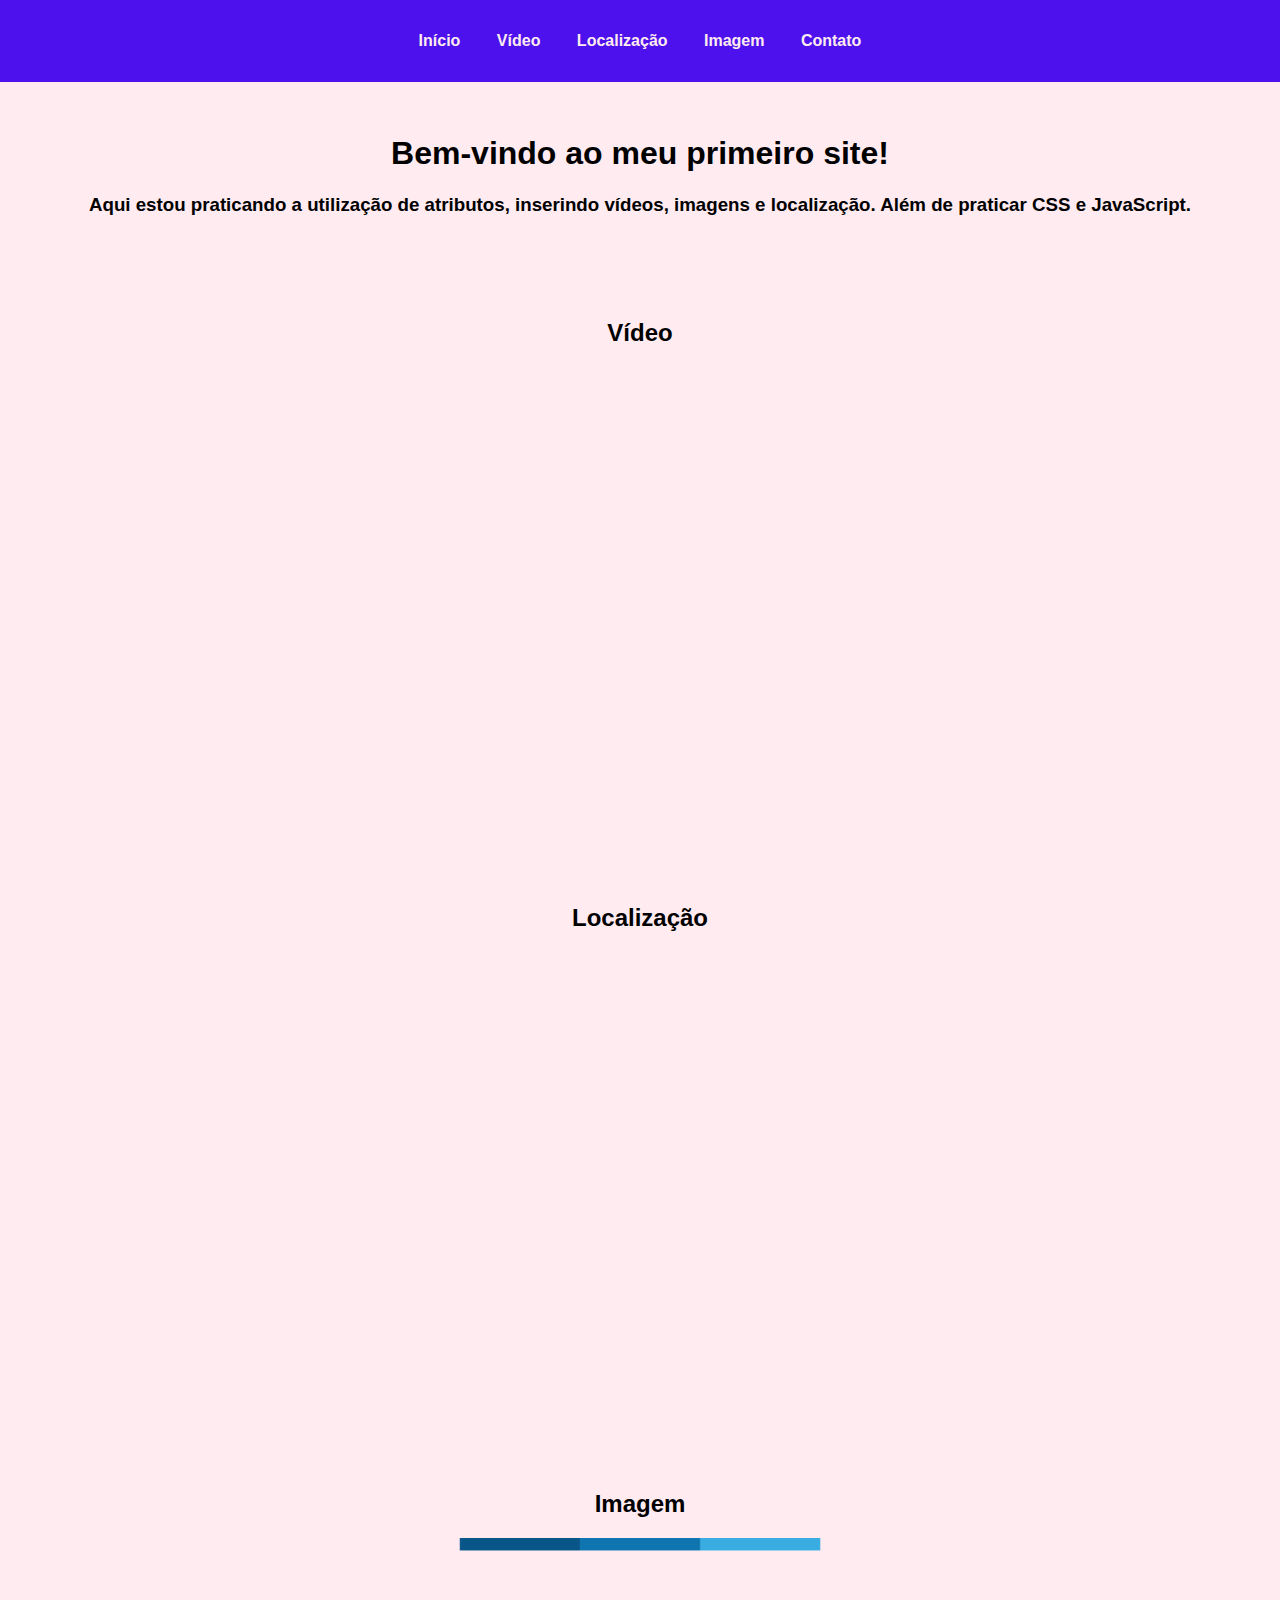
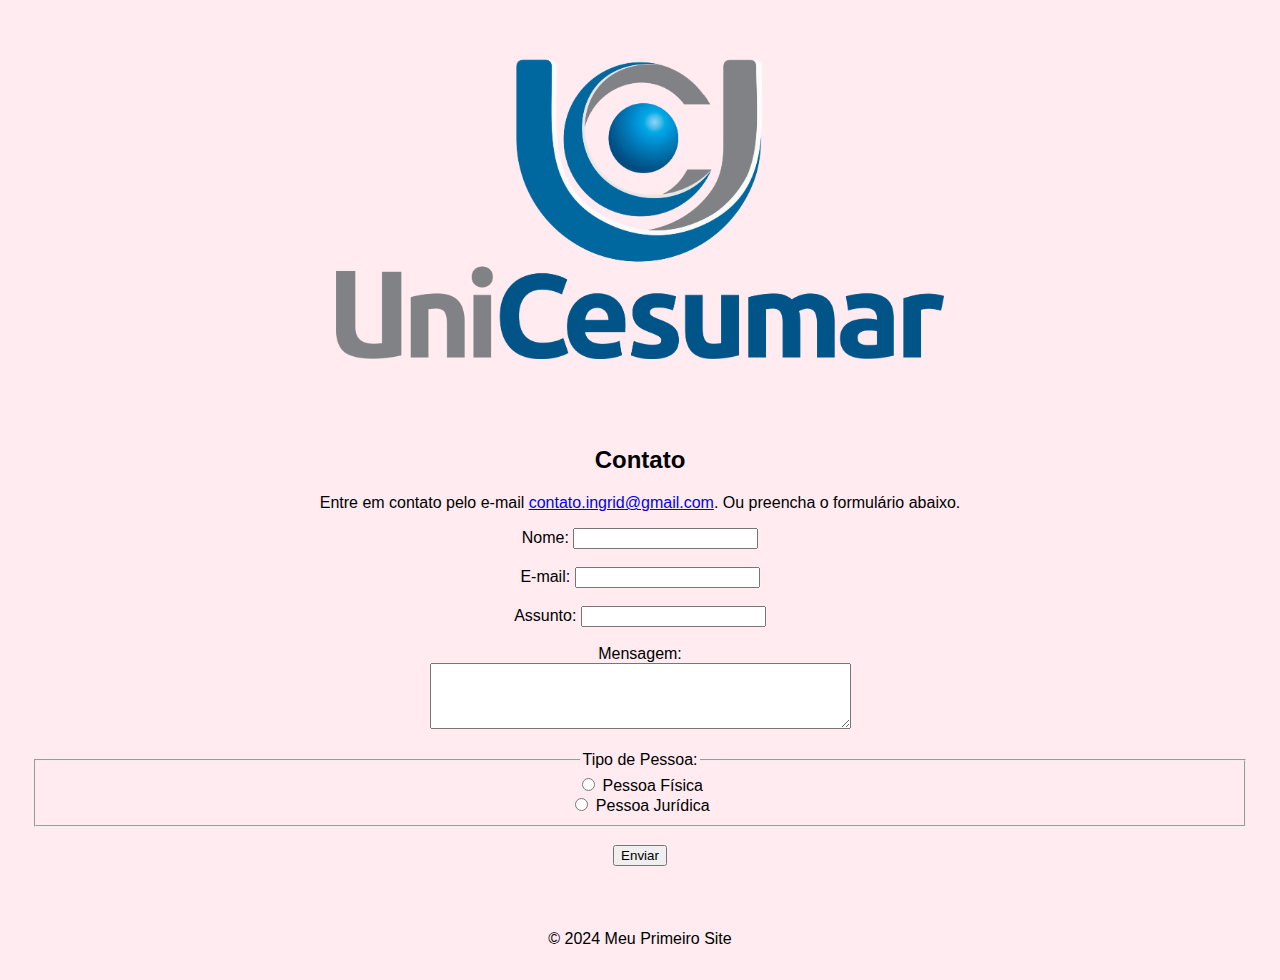
<file: index.html>
<!DOCTYPE html>
<html lang="pt-BR">
<head>
    <!-- Definição do conjunto de caracteres para garantir a correta exibição de caracteres especiais -->
    <meta charset="UTF-8">
    <!-- Configuração da visualização para dispositivos móveis, ajustando a escala da página -->
    <meta name="viewport" content="width=device-width, initial-scale=1.0">
    <!-- Título da página que aparece na aba do navegador -->
    <title>Meu Primeiro Site</title>
    <!-- Link para o arquivo de estilo CSS que define o visual do site -->
    <link rel="stylesheet" href="style.css">
</head>
<body>
    <!-- Cabeçalho do site, geralmente contém a navegação principal -->
    <header>
        <nav>
            <!-- Lista de itens de navegação -->
            <ul>
                <!-- Cada item de navegação é um link para uma seção específica da página -->
                <li><a href="#home">Início</a></li>
                <li><a href="#video">Vídeo</a></li>
                <li><a href="#localizacao">Localização</a></li>
                <li><a href="#imagem">Imagem</a></li>
                <li><a href="#contato">Contato</a></li>
            </ul>
        </nav>
    </header>

    <!-- Seção do site com id "home", que pode ser referenciado pelos links de navegação -->
    <section id="home">
        <!-- Título principal da seção -->
        <h1>Bem-vindo ao meu primeiro site!</h1>
        <!-- Subtítulo com uma breve descrição -->
        <h3>Aqui estou praticando a utilização de atributos, inserindo vídeos, imagens e localização. Além de praticar CSS e JavaScript.</h3>
    </section>

    <!-- Seção do site com id "video" -->
    <section id="video">
        <!-- Título da seção -->
        <h2>Vídeo</h2>
        <!-- Contêiner para o vídeo -->
        <div class="video-container">
            <!-- Embedding de um vídeo do YouTube usando um iframe -->
            <iframe width="560" height="315" src="https://www.youtube.com/embed/tJugko3iO0o?si=uyVdCp_SEVhWrRZM" title="YouTube video player" frameborder="0" allow="accelerometer; autoplay; clipboard-write; encrypted-media; gyroscope; picture-in-picture; web-share" referrerpolicy="strict-origin-when-cross-origin" allowfullscreen></iframe>
        </div>
    </section>

    <!-- Seção do site com id "localizacao" -->
    <section id="localizacao">
        <!-- Título da seção -->
        <h2>Localização</h2>
        <!-- Contêiner para o mapa -->
        <div class="map-container">
            <!-- Embedding de um mapa do Google Maps usando um iframe -->
            <iframe src="https://www.google.com/maps/embed?pb=!1m18!1m12!1m3!1d3536.0668793191176!2d-48.553152124536844!3d-27.591456076249177!2m3!1f0!2f0!3f0!3m2!1i1024!2i768!4f13.1!3m3!1m2!1s0x952739f4ae7bd09d%3A0x2a330578f0c05c4b!2sUniCesumar%20FLORIAN%C3%93POLIS!5e0!3m2!1spt-BR!2sbr!4v1722620735575!5m2!1spt-BR!2sbr" width="600" height="450" style="border:0;" allowfullscreen="" loading="lazy" referrerpolicy="no-referrer-when-downgrade"></iframe>        </div>
    </section>

    <!-- Seção do site com id "imagem" -->
    <section id="imagem">
        <!-- Título da seção -->
        <h2>Imagem</h2>
        <!-- Imagem inserida na seção -->
        <img src="unicesumar.png" alt="Imagem de exemplo">
    </section>

    <!-- Seção do site com id "contato" -->
    <section id="contato">
        <!-- Título da seção -->
        <h2>Contato</h2>
        <!-- Texto com um link para enviar um e-mail -->
        <p>Entre em contato pelo e-mail <a href="mailto:contato.ingrid@gmail.com">contato.ingrid@gmail.com</a>. Ou preencha o formulário abaixo.</p>
    
        <!-- Formulário de contato -->
        <form action="mailto:contato@exemplo.com" method="post" enctype="text/plain">
            <!-- Campo para o nome do remetente -->
            <label for="nome">Nome:</label>
            <input type="text" id="nome" name="nome" required><br><br>
    
            <!-- Campo para o e-mail do remetente -->
            <label for="email">E-mail:</label>
            <input type="email" id="email" name="email" required><br><br>
    
            <!-- Campo para o assunto da mensagem -->
            <label for="assunto">Assunto:</label>
            <input type="text" id="assunto" name="assunto" required><br><br>
    
            <!-- Campo para a mensagem -->
            <label for="mensagem">Mensagem:</label><br>
            <textarea id="mensagem" name="mensagem" rows="4" cols="50" required></textarea><br><br>
    
            <!-- Opções para selecionar se é pessoa física ou jurídica -->
            <fieldset>
                <legend>Tipo de Pessoa:</legend>
                <label>
                    <input type="radio" name="tipo_pessoa" value="fisica" required>
                    Pessoa Física
                </label><br>
                <label>
                    <input type="radio" name="tipo_pessoa" value="juridica">
                    Pessoa Jurídica
                </label>
            </fieldset><br>
    
            <!-- Botão de envio do formulário -->
            <input type="submit" value="Enviar">
        </form>
    </section>

    <!-- Rodapé do site com informações de direitos autorais -->
    <footer>
        <p>&copy; 2024 Meu Primeiro Site</p>
    </footer>

    <!-- Link para o arquivo JavaScript que pode adicionar interatividade ao site -->
    <script src="script.js"></script>

</body>
</html>
</file>
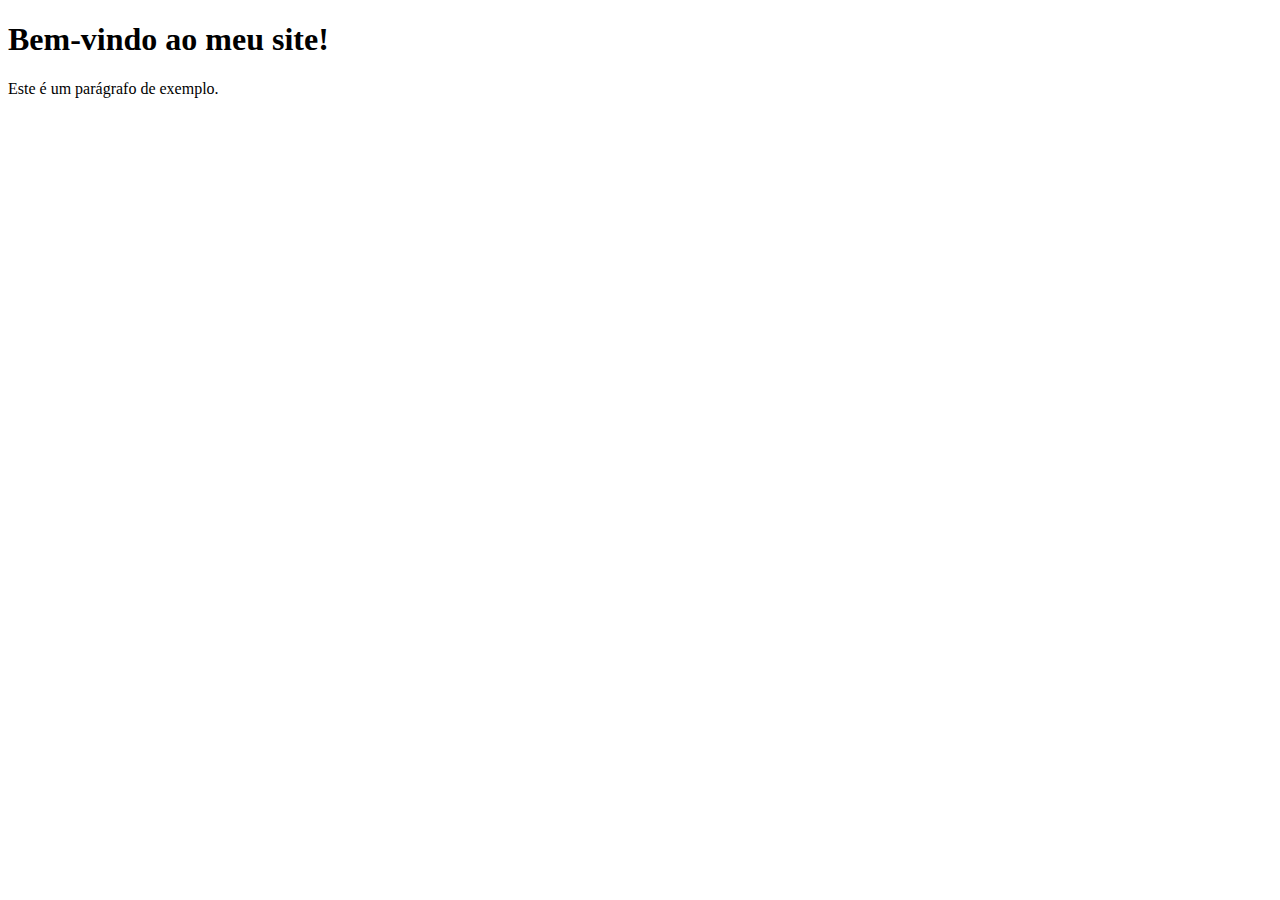
<file: ex1.html>
<!DOCTYPE html>
<!-- Declaração do tipo de documento, informando que este é um documento HTML5 -->
<html lang="pt-BR">
<!-- Elemento raiz do documento HTML, com o idioma definido como português do Brasil -->
<head>
    <!-- Contém metadados/informações sobre o documento -->
    <meta charset="UTF-8">
    <!-- Define a codificação de caracteres como UTF-8 -->
    <meta name="viewport" content="width=device-width, initial-scale=1.0">
    <!-- Configura a viewport para dispositivos móveis, garantindo responsividade -->
    <title>Título da Página</title>
    <!-- Define o título da página que aparece na aba do navegador -->
</head>
<body>
    <!-- Contém o conteúdo visível da página -->
    <h1>Bem-vindo ao meu site!</h1>
    <!-- Cabeçalho de nível 1 -->
    <p>Este é um parágrafo de exemplo.</p>
    <!-- Parágrafo de texto -->
</body>
</html>


<!--ESTRUTURA BÁSICA -->
</file>
<file: style.css>
/* Define a aparência geral do corpo da página */
body {
    font-family: Arial, sans-serif; /* Define a fonte do texto */
    margin: 0; /* Remove a margem padrão */
    padding: 0; /* Remove o preenchimento padrão */
    background-color: #ffebf0; /* Define a cor de fundo */
}

/* Define a aparência do cabeçalho */
header {
    background-color: #4c11ed; /* Define a cor de fundo do cabeçalho */
    padding: 1em 0; /* Define o preenchimento superior e inferior do cabeçalho */
    text-align: center; /* Centraliza o texto no cabeçalho */
}

/* Remove o estilo padrão das listas não ordenadas dentro da navegação */
nav ul {
    list-style-type: none; /* Remove os marcadores das listas */
    padding: 0; /* Remove o preenchimento padrão */
}

/* Define a aparência dos itens da lista dentro da navegação */
nav ul li {
    display: inline; /* Exibe os itens da lista em linha */
    margin: 0 1em; /* Define a margem lateral entre os itens da lista */
}

/* Define a aparência dos links dentro dos itens da lista na navegação */
nav ul li a {
    text-decoration: none; /* Remove a sublinha dos links */
    color: #ffebf0; /* Define a cor do texto dos links */
    font-weight: bold; /* Define o peso da fonte como negrito */
}

/* Define a aparência das seções */
section {
    padding: 2em; /* Define o preenchimento ao redor da seção */
    text-align: center; /* Centraliza o texto dentro da seção */
}

/* Define a aparência do contêiner de vídeo */
.video-container {
    margin: 0 auto; /* Centraliza o contêiner de vídeo horizontalmente */
    max-width: 800px; /* Define a largura máxima do contêiner de vídeo */
}

/* Define a aparência do iframe dentro do contêiner de vídeo */
.video-container iframe {
    width: 100%; /* Define a largura do iframe para ocupar 100% do contêiner */
    height: 450px; /* Define a altura do iframe */
}

/* Define a aparência do contêiner de mapa */
.map-container {
    margin: 0 auto; /* Centraliza o contêiner de mapa horizontalmente */
    max-width: 800px; /* Define a largura máxima do contêiner de mapa */
}

/* Define a aparência do iframe dentro do contêiner de mapa */
.map-container iframe {
    width: 100%; /* Define a largura do iframe para ocupar 100% do contêiner */
    height: 450px; /* Define a altura do iframe */
}

/* Define a aparência das imagens */
img {
    max-width: 50%; /* Define a largura máxima da imagem como 50% do contêiner */
    height: auto; /* Ajusta a altura automaticamente para manter a proporção */
    border-radius: 8px; /* Define bordas arredondadas para a imagem */
}

/* Define a aparência do rodapé */
footer {
    background-color: #ffebf0; /* Define a cor de fundo do rodapé */
    text-align: center; /* Centraliza o texto no rodapé */
    padding: 1em 0; /* Define o preenchimento superior e inferior do rodapé */
    position: relative; /* Define a posição como relativa */
    width: 100%; /* Define a largura do rodapé como 100% */
    bottom: 0; /* Posiciona o rodapé no fundo */
}
</file>
